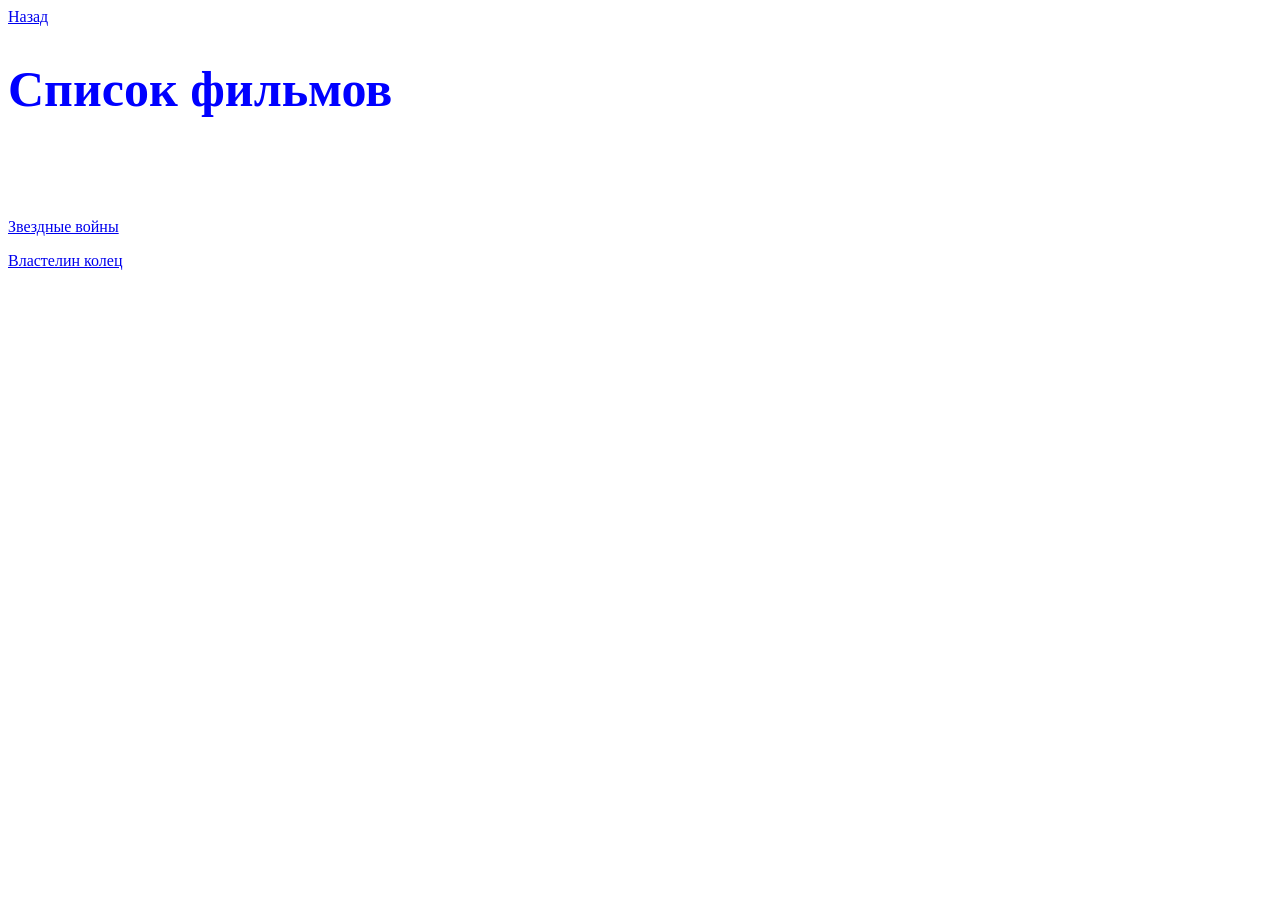
<file: movies.html>
<!DOCTYPE html>
<html lang="en">
<head>
    <meta charset="UTF-8">
    <title>Список фильмов</title>
    <link rel="stylesheet" href="index.css">
</head>
<body>
    <a href="/">Назад</a>
    <h1>Список фильмов</h1>
    <p><a href="https://ru.wikipedia.org/wiki/%D0%97%D0%B2%D1%91%D0%B7%D0%B4%D0%BD%D1%8B%D0%B5_%D0%B2%D0%BE%D0%B9%D0%BD%D1%8B">Звездные войны</a>
    </p>
    <p><a href="https://ru.wikipedia.org/wiki/%D0%92%D0%BB%D0%B0%D1%81%D1%82%D0%B5%D0%BB%D0%B8%D0%BD_%D0%BA%D0%BE%D0%BB%D0%B5%D1%86_(%D0%BA%D0%B8%D0%BD%D0%BE%D1%82%D1%80%D0%B8%D0%BB%D0%BE%D0%B3%D0%B8%D1%8F)">Властелин колец</a>
    </p>
</body>
</html>
</file>
<file: index.css>
h1 {
    font-size: 50px;
    color: blue;
    margin-bottom: 100px;
}

.output {
    color: red
}
</file>
